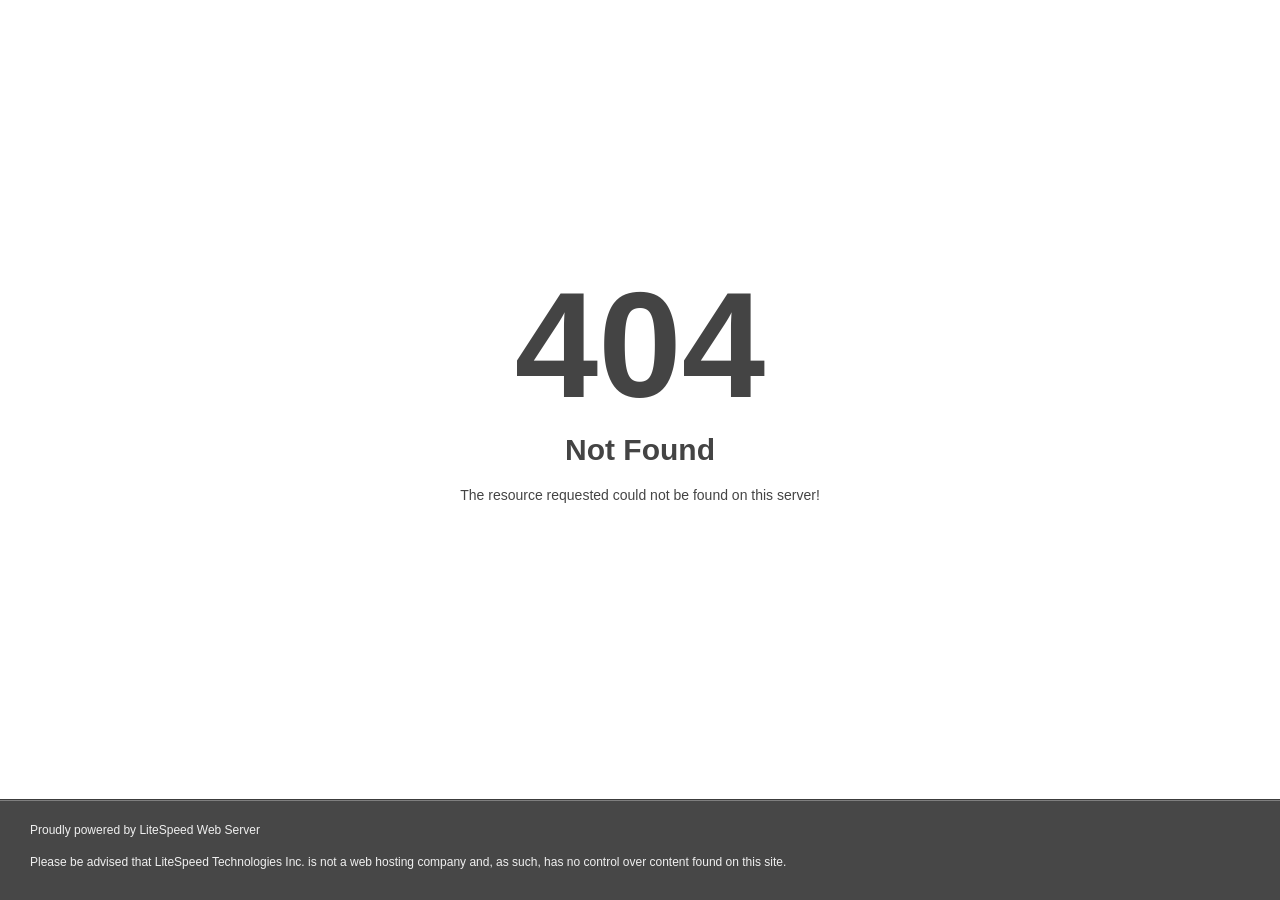
<file: assets/images/cv.html>
<!DOCTYPE html>
<html style="height:100%">
<head>
<meta name="viewport" content="width=device-width, initial-scale=1, shrink-to-fit=no" />
<title> 404 Not Found
</title><style>@media (prefers-color-scheme:dark){body{background-color:#000!important}}</style></head>
<body style="color: #444; margin:0;font: normal 14px/20px Arial, Helvetica, sans-serif; height:100%; background-color: #fff;">
<div style="height:auto; min-height:100%; ">     <div style="text-align: center; width:800px; margin-left: -400px; position:absolute; top: 30%; left:50%;">
        <h1 style="margin:0; font-size:150px; line-height:150px; font-weight:bold;">404</h1>
<h2 style="margin-top:20px;font-size: 30px;">Not Found
</h2>
<p>The resource requested could not be found on this server!</p>
</div></div><div style="color:#f0f0f0; font-size:12px;margin:auto;padding:0px 30px 0px 30px;position:relative;clear:both;height:100px;margin-top:-101px;background-color:#474747;border-top: 1px solid rgba(0,0,0,0.15);box-shadow: 0 1px 0 rgba(255, 255, 255, 0.3) inset;">
<br>Proudly powered by LiteSpeed Web Server<p>Please be advised that LiteSpeed Technologies Inc. is not a web hosting company and, as such, has no control over content found on this site.</p></div></body></html>
</file>
